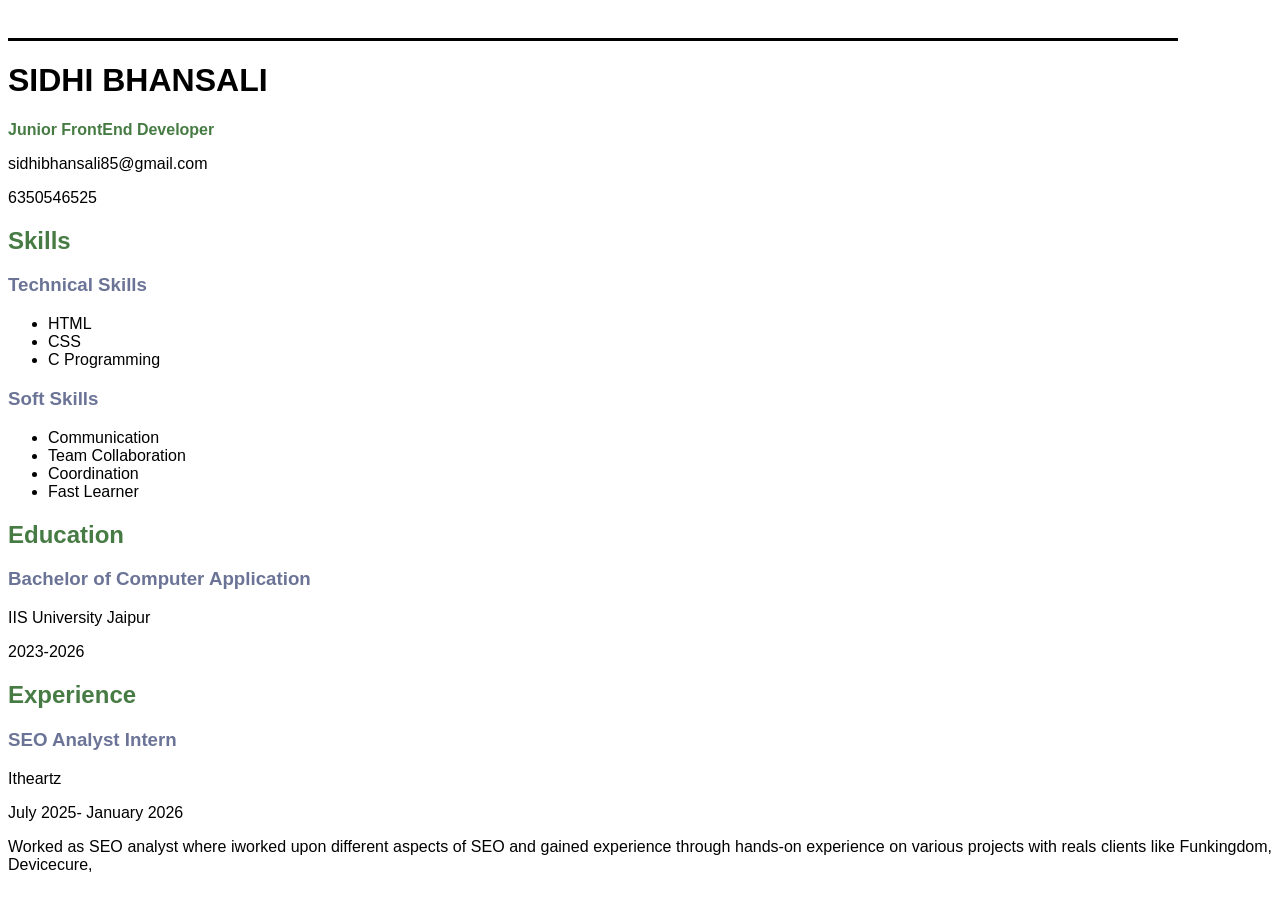
<file: Frontend-Projects/01-single-page-cv/index.html>
<!DOCTYPE html>
<html lang="en">
<head>
    <meta charset="UTF-8">
    <!--seo tags-->
    <meta name="viewport" content="width=device-width, initial-scale=1.0">
    <meta name="title" content="Sidhi Bhansali | CV">
    <meta name="description" content="Professional CV of Sidhi Bhansali including education, skills, and career history.">
    <meta name="keywords" content="Sidhi Bhansali, CV, Resume, Web Developer, Skills, Experience">
    <meta name="author" content="Sidhi Bhansali">
    <!--og tags-->
    <meta property="og:title" content="Sidhi Bhansali|CV">
    <meta property="og:description" content="Explore the CV of Sidhi Bhansali">
    <meta property="og:type" content="website" >
    <link rel="icon" href="favicon.ico" type="image/x-icon">
    <link rel="icon" href="favicon-32x32.png" type="image/png">
    <title>Sidhi Bhansali CV</title>
</head>
<body style="font-family:'Lucida Sans', 'Lucida Sans Regular', 'Lucida Grande', 'Lucida Sans Unicode', Geneva, Verdana, sans-serif; margin-top:10mm; text-align: justify;">
    <hr style="margin-right: 25mm; height: 3px; border: none; background-color: black;">
<div>
   <h1 style="color:black;">SIDHI BHANSALI</h1> 
   <p class="postion" style="color:rgb(71, 123, 68); font-weight: bold;">Junior FrontEnd Developer</p>
   <p class="mailid">sidhibhansali85@gmail.com</p>
   <p class="contactno">6350546525</p>
</div>
<div>
    <h2 class="postion" style="color:rgb(71, 123, 68);">Skills</h2>
    <h3 style="color: rgba(36, 49, 99, 0.673);">Technical Skills</h3>
    <ul>
        <li>HTML</li>
        <li>CSS</li>
        <li>C Programming</li>
    </ul>
    <h3 style="color: rgba(36, 49, 99, 0.673);">Soft Skills</h3>
    <ul>
        <li>Communication</li>
        <li>Team Collaboration</li>
        <li>Coordination</li>
        <li>Fast Learner</li>
    </ul>
</div>
<div>
    <h2 class="postion" style="color:rgb(71, 123, 68);">Education</h2>
    <h3 style="color: rgba(36, 49, 99, 0.673);">Bachelor of Computer Application</h3>
    <p>IIS University Jaipur</p>
    <p>2023-2026</p>
</div>
<div>
    <h2 class="postion" style="color:rgb(71, 123, 68);">Experience</h2>
    <h3 style="color: rgba(36, 49, 99, 0.673);">SEO Analyst Intern</h3>
    <p class="company">Itheartz</p>
    <p>July 2025- January 2026</p>
    <p>Worked as SEO analyst where iworked upon different aspects of SEO and
        gained experience through hands-on experience on various projects with reals clients like Funkingdom, Devicecure, 
    </p>
</div>
</body>
</html>
</file>
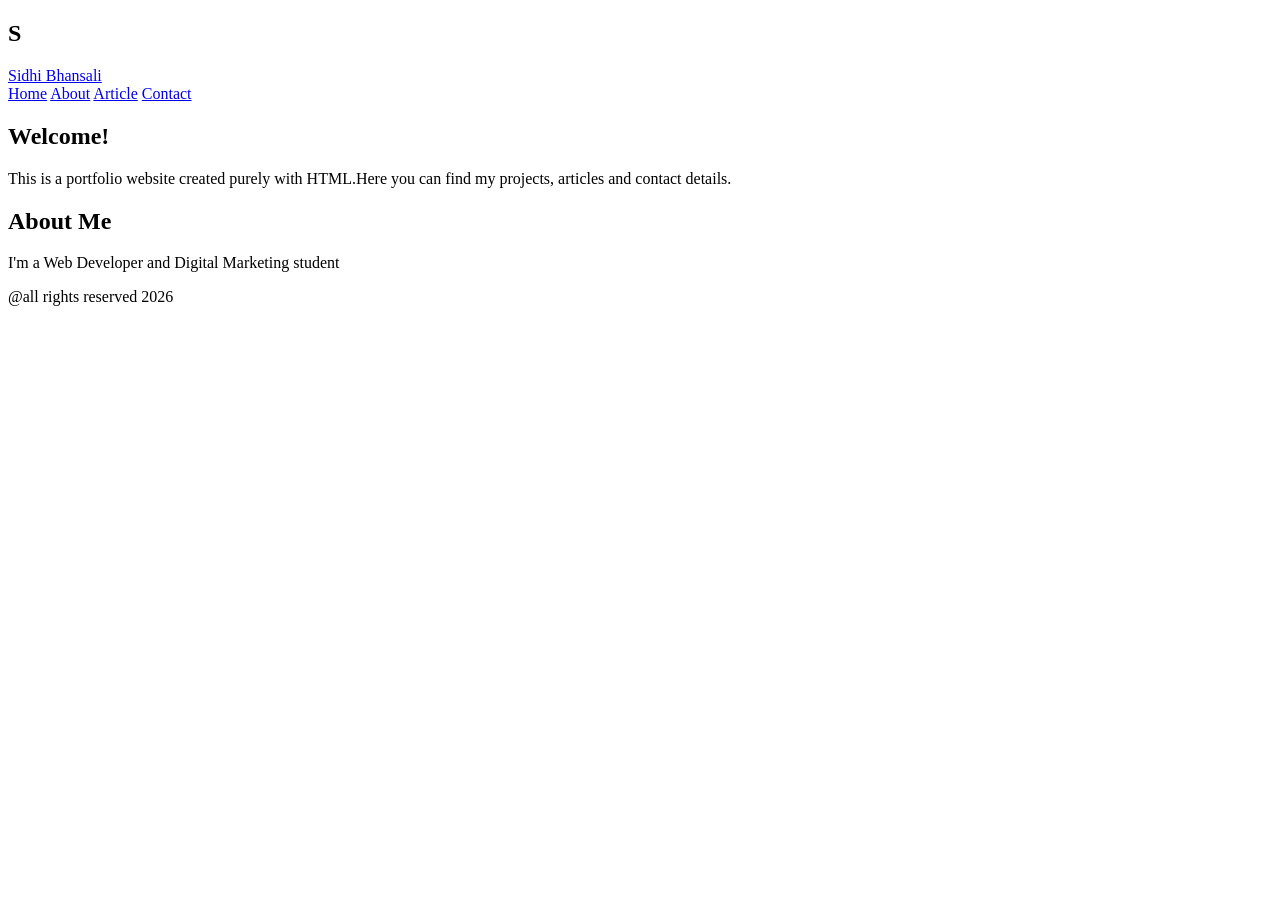
<file: Frontend-Projects/02-basic-html-website/index.html>
<!DOCTYPE html>
<html lang="en">
<head>
    <meta charset="UTF-8">
    <meta name="viewport" content="width=device-width, initial-scale=1.0">
    <meta name="description" content="personal portfolio website homepage showcasing projects and articles">
    <title>Personal portfolio homepage</title>
</head>
<body>
    <header>
        <nav>
            <div>
            <h1 class="logo">S</h1>
            <a href="#home">Sidhi Bhansali</a>
            </div>
            <div>
        <a href="index.html">Home</a>
        <a href="about.html">About</a>
        <a href="article.html">Article</a>
        <a href="contact.html">Contact</a>
            </div>
        </nav>
    </header>
    <main>
        <section>
            <h2>Welcome!</h2>
            <p>This is a portfolio website created purely with HTML.Here you can find my projects, articles and contact details.</p>
        </section>
        <section>
            <h2>About Me</h2>
            <p>I'm a Web Developer and Digital Marketing student</p>
        </section>
    </main>
   
    <footer>@all rights reserved 2026</footer>
</body>
</html>
</file>
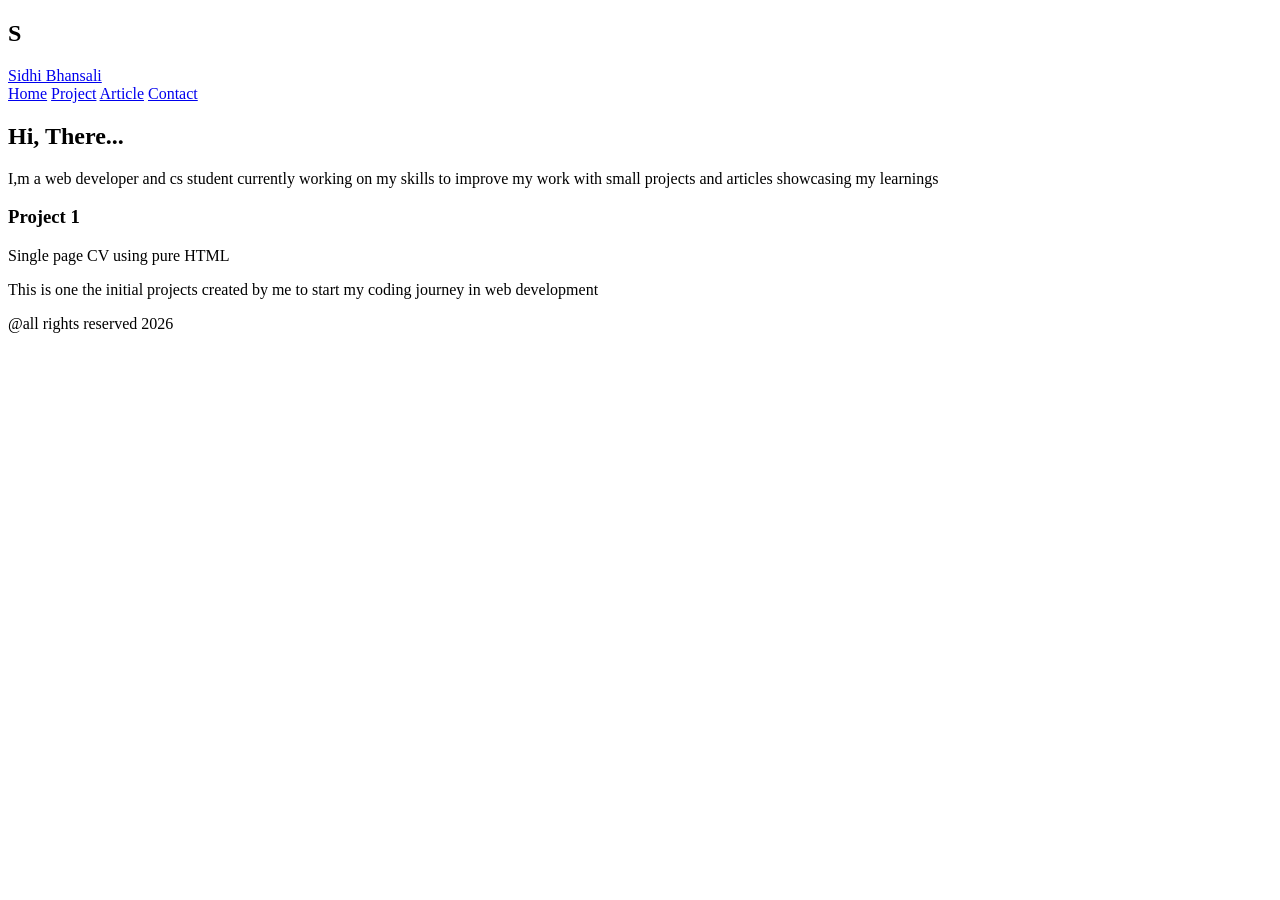
<file: Frontend-Projects/02-basic-html-website/projects.html>
<!DOCTYPE html>
<html lang="en">
<head>
    <meta charset="UTF-8">
     <meta name="viewport" content="width=device-width, initial-scale=1.0">
    <meta name="description" content="personal portfolio website homepage showcasing projects and articles">
    <meta name="keywords" content="portfolio website, homepage, projects, article, contact">
    <meta name="author" content="Sidhi Bhansali">
    <meta name="viewport" content="width=device-width, initial-scale=1.0">
    <title>Portfolio Website|Projects</title>
</head>
<body>
     <header>
        <nav>
            <div>
            <h1 class="logo">S</h1>
            <a href="#home">Sidhi Bhansali</a>
            </div>
            <div>
        <a href="index.html">Home</a>
        <a href="projects.html">Project</a>
        <a href="article.html">Article</a>
        <a href="contact.html">Contact</a>
            </div>
        </nav>
    </header>
    <main>
        <h2>Hi, There...</h2>
        <p>I,m a web developer and cs student currently working on my skills to improve my work with small projects and articles showcasing my learnings</p>
    </main>
    <article>
        <h3>Project 1</h3>
        <p>Single page CV using pure HTML</p>
        <p>This is one the initial projects created by me to start my coding journey in web development</p>
    </article>
    <footer>@all rights reserved 2026</footer>
</body>
</html>
</file>
